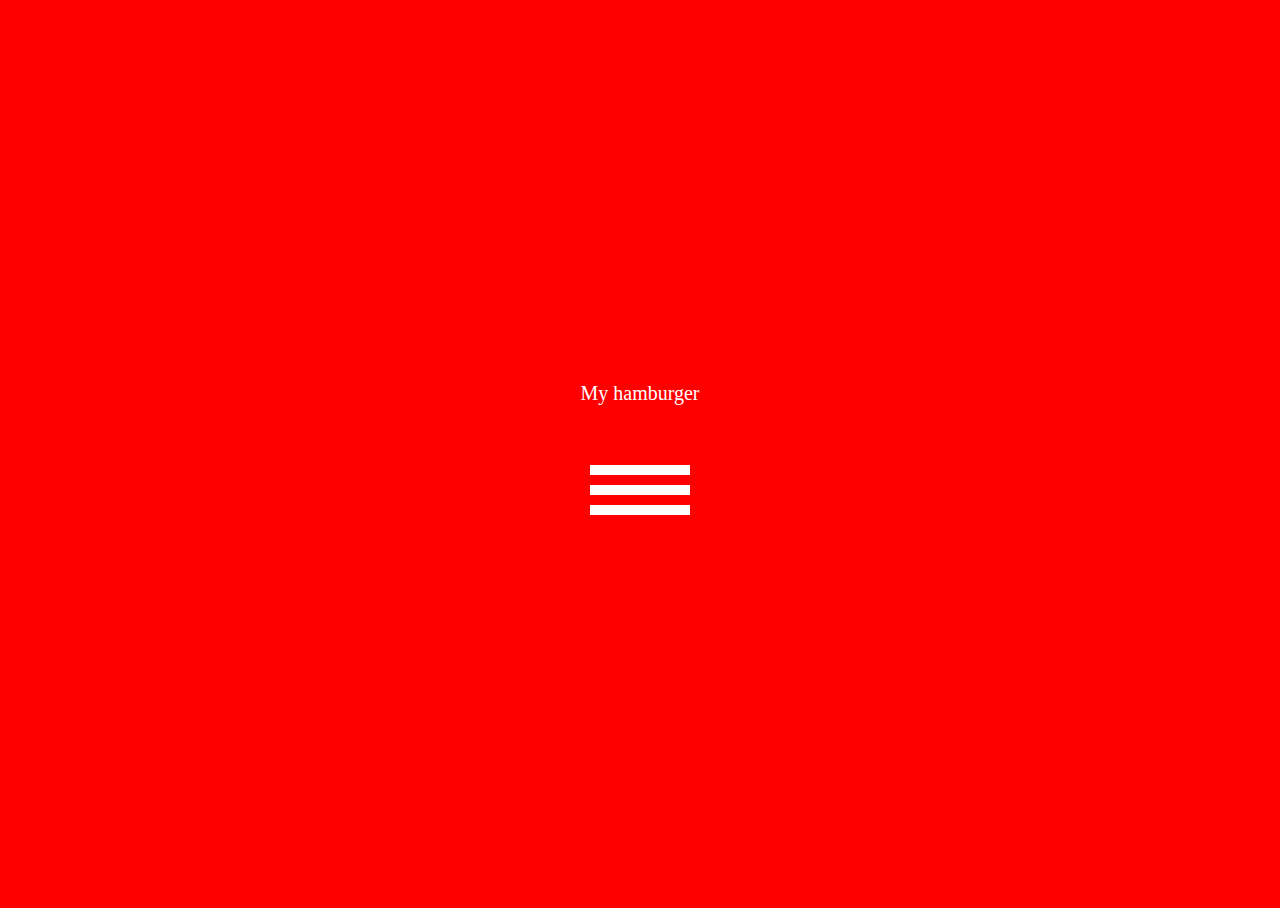
<file: index.html>
<!-- index.html -->
<!DOCTYPE html>
<html lang="en">
<head>
    <meta http-equiv="refresh" content="0;url=2-hamburger-myself.html">
    <title>Redirecting...</title>
</head>
<body>
    <p>If you are not redirected automatically, follow this <a href="2-hamburger-myself.html">link</a>.</p>
</body>
</html>
</file>
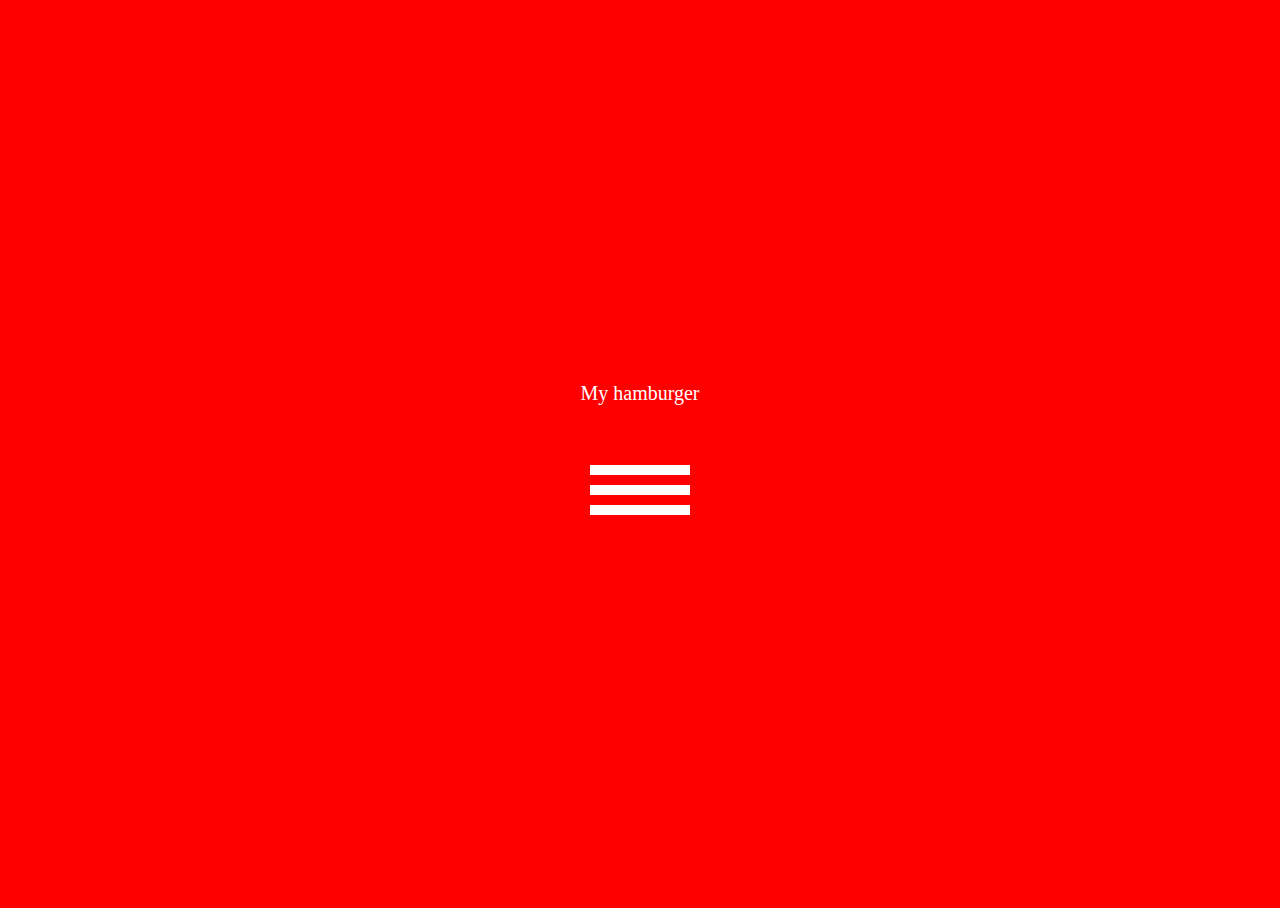
<file: 2 hamburger myself.html>
<!DOCTYPE html>
<html lang="en">
<head>
    <meta charset="UTF-8">
    <meta name="viewport" content="width=device-width, initial-scale=1.0">
    <link rel="stylesheet" href="./2 hamburger myself.css">
    <title>I make Hamburger</title>
</head>
<body>

<label>
<div class="title">My hamburger</div>

    <div class="hamburger-box">
        <input type="checkbox" class="button">
        <div class="hamburger"></div>
    </div>
</label>

</body>
</html>
</file>
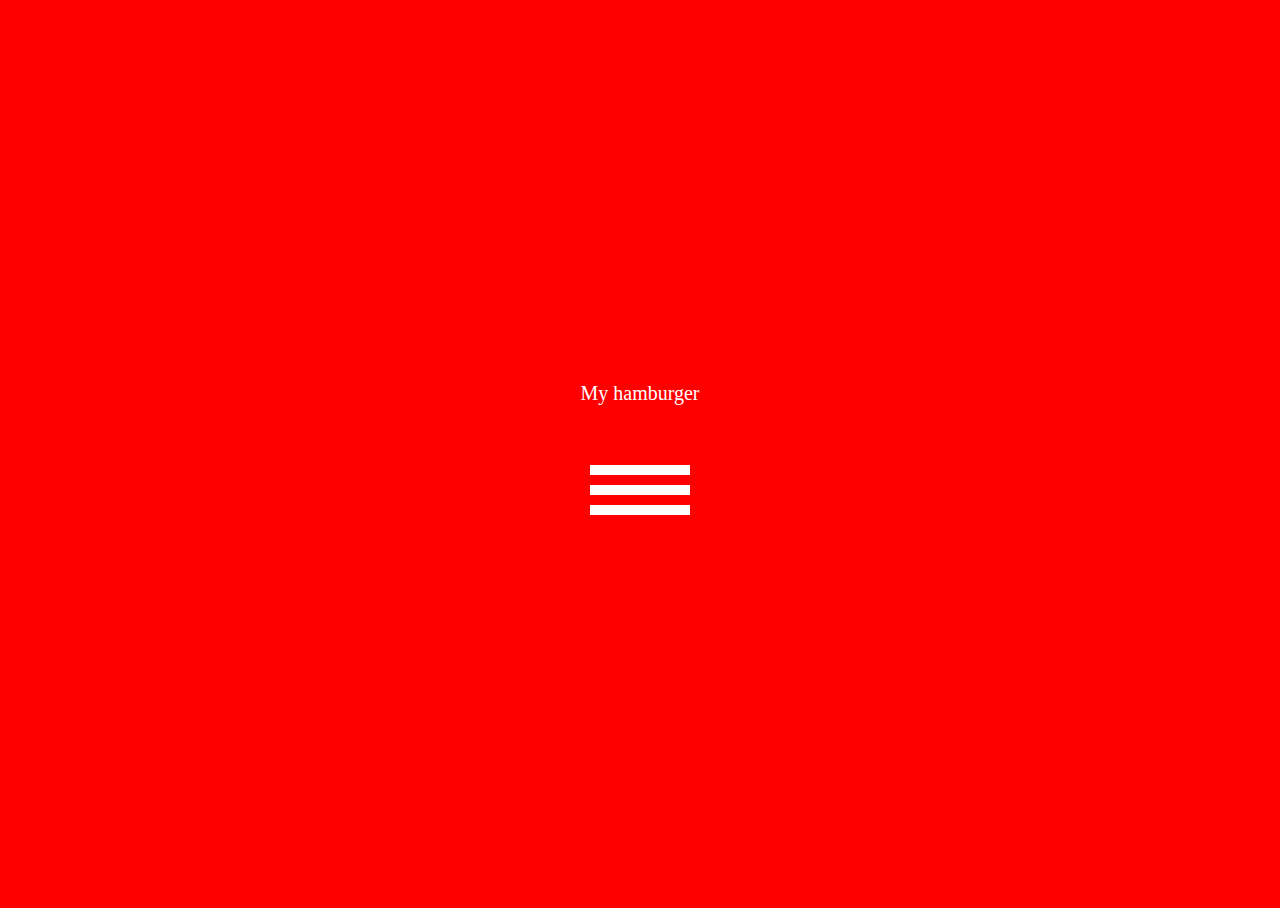
<file: 2-hamburger-myself.html>
<!DOCTYPE html>
<html lang="en">
<head>
    <meta charset="UTF-8">
    <meta name="viewport" content="width=device-width, initial-scale=1.0">
    <link rel="stylesheet" href="./2-hamburger-myself.css">
    <title>I make Hamburger</title>
</head>
<body>

<label>
<div class="title">My hamburger</div>

    <div class="hamburger-box">
        <input type="checkbox" class="button">
        <div class="hamburger"></div>
    </div>
</label>

</body>
</html>
</file>
<file: 2 hamburger myself.css>
:root {
    --hamburger-box: red;
    --hamburger: white;
}

html, body {
    height: 100%;
}
body, label {
    display: flex;
    flex-direction: column;
    justify-content: center;
    align-items: center;
}
body {
    background-color: var(--hamburger-box);
}

.title {
    padding-bottom: 30px;
    color: var(--hamburger);
    font-size: 20px;
}

.hamburger-box {
    height: 100px;
    width: 100px;
    background-color: var(--hamburger-box);
    position: relative;
}

.hamburger {
    width: 100%;
    height: 10px;
    background-color: var(--hamburger);
    position: absolute;
}
.hamburger::before, .hamburger::after {
    content: " ";
    width: 100%;
    height: 10px;
    background-color: var(--hamburger);
    position: absolute;
}
.hamburger {
    top: 50%;
}
.hamburger::before {
    top: -20px;
}
.hamburger::after {
    top: 20px;
}

.hamburger,
.hamburger::before, 
.hamburger::after {
    transition: 1s ease;
}

.button {
    opacity: 0;
}
.button:checked ~ .hamburger::before {
    top: 0;
    transform: rotate(-45deg);
}
.button:checked ~ .hamburger {
    background-color: var(--hamburger-box);
}
.button:checked ~ .hamburger::after {
    top: 0;
    transform: rotate(45deg);
}
</file>
<file: 2-hamburger-myself.css>
:root {
    --hamburger-box: red;
    --hamburger: white;
}

html, body {
    height: 100%;
}
body, label {
    display: flex;
    flex-direction: column;
    justify-content: center;
    align-items: center;
}
body {
    background-color: var(--hamburger-box);
}

.title {
    padding-bottom: 30px;
    color: var(--hamburger);
    font-size: 20px;
}

.hamburger-box {
    height: 100px;
    width: 100px;
    background-color: var(--hamburger-box);
    position: relative;
}

.hamburger {
    width: 100%;
    height: 10px;
    background-color: var(--hamburger);
    position: absolute;
}
.hamburger::before, .hamburger::after {
    content: " ";
    width: 100%;
    height: 10px;
    background-color: var(--hamburger);
    position: absolute;
}
.hamburger {
    top: 50%;
}
.hamburger::before {
    top: -20px;
}
.hamburger::after {
    top: 20px;
}

.hamburger,
.hamburger::before, 
.hamburger::after {
    transition: 1s ease;
}

.button {
    opacity: 0;
}
.button:checked ~ .hamburger::before {
    top: 0;
    transform: rotate(-45deg);
}
.button:checked ~ .hamburger {
    background-color: var(--hamburger-box);
}
.button:checked ~ .hamburger::after {
    top: 0;
    transform: rotate(45deg);
}
</file>
